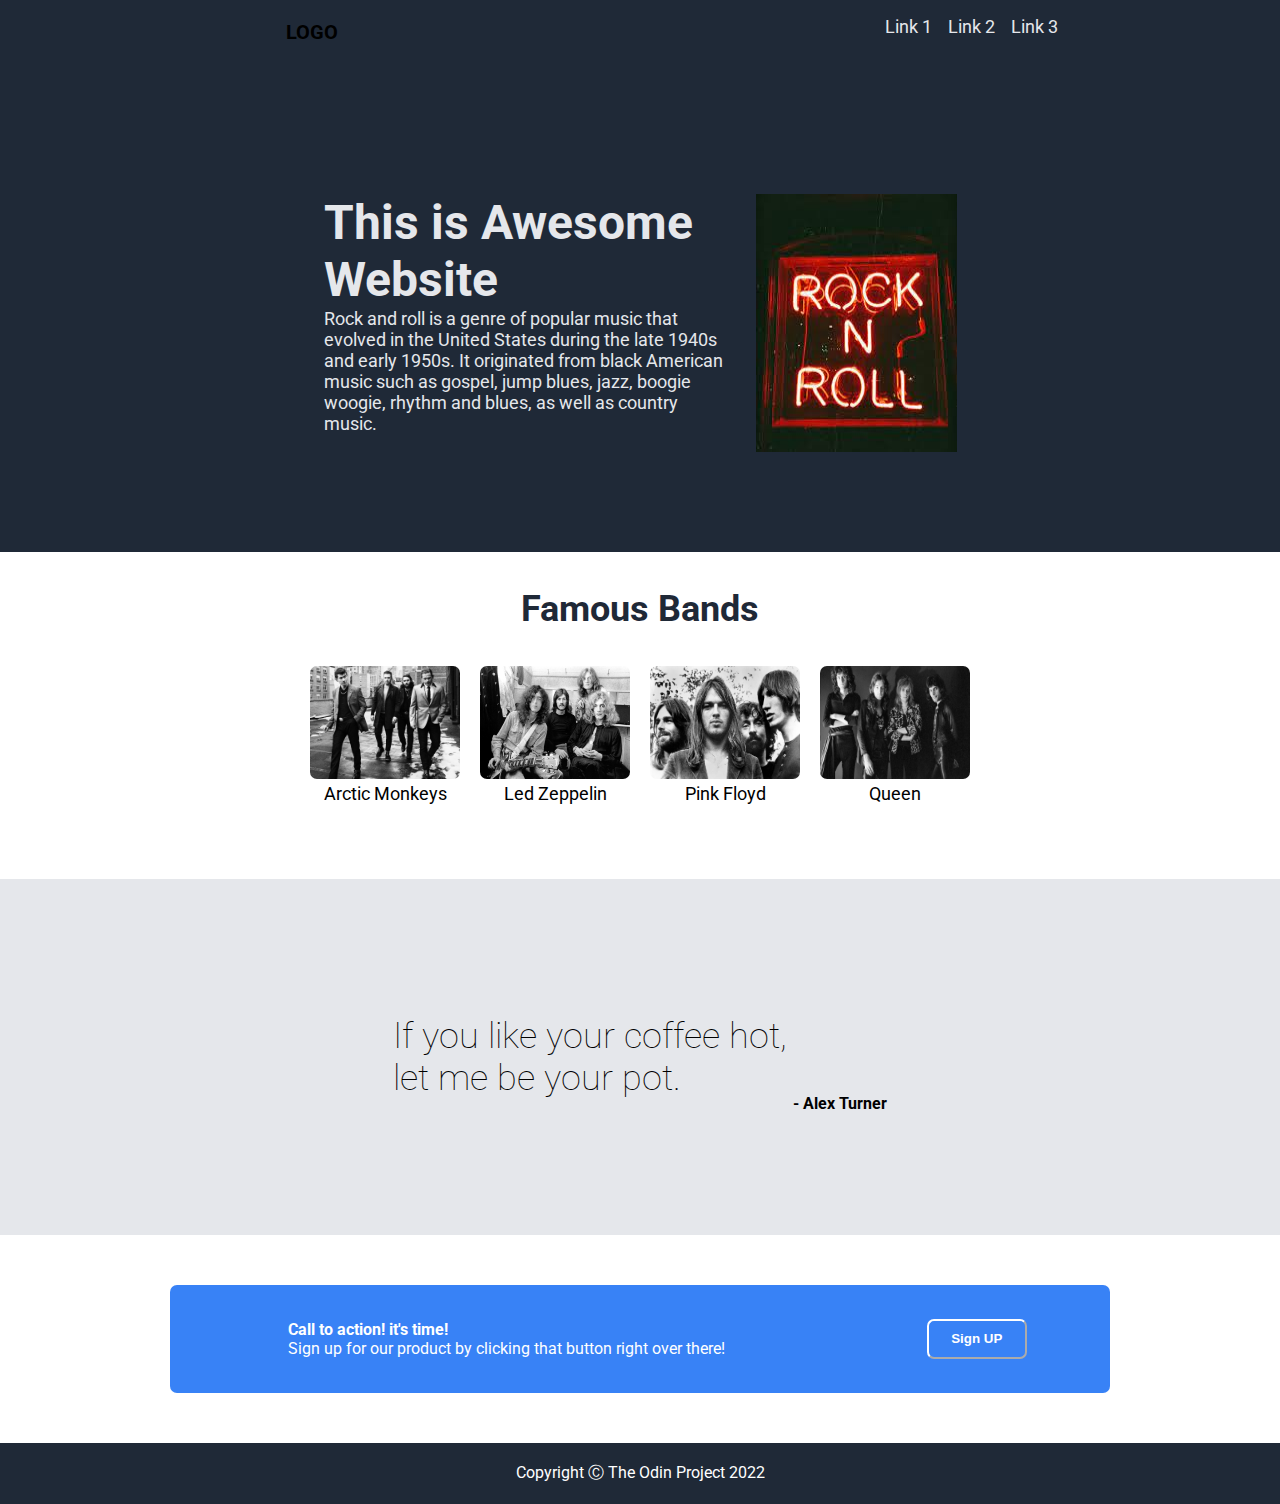
<file: index.html>
<!doctype html>
<html lang="en">
<head>
    <meta charset="UTF-8">
    <meta name="viewport"
          content="width=device-width, user-scalable=no, initial-scale=1.0, maximum-scale=1.0, minimum-scale=1.0">
    <meta http-equiv="X-UA-Compatible" content="ie=edge">
    <title>Rockn'Roll</title>
    <link rel="stylesheet" href="./style.css">
</head>
<body>

    <!-- header -->
    <div class="header">
        <p id="logo">LOGO</p>
        <ul>
            <li><a href="">Link 1</a></li>
            <li><a href="">Link 2</a></li>
            <li><a href="">Link 3</a></li>
        </ul>
    </div>

    <div class="part1">
        <div>
            <p id="hero">This is Awesome Website</p>
            <p>
                Rock and roll is a genre of popular music that evolved in the United States during the late 1940s and early 1950s.
                It originated from black American music such as gospel, jump blues, jazz, boogie woogie, rhythm and blues, as well as country music.
            </p>
        </div>

        <img src="./images/rock.jpeg" alt="rock">
    </div>

    <p id="info">Famous Bands</p>
    <div class="part2">
        <div class="info">
            <img src="./images/arctic-monkeys.jpg" alt="">
            <a href="https://en.wikipedia.org/wiki/Arctic_Monkeys">Arctic Monkeys</a>
        </div>
        <div class="info">
            <img src="./images/led-zipplen.jpg" alt="">
            <a href="https://en.wikipedia.org/wiki/Led_Zeppelin">Led Zeppelin</a>
        </div>
        <div class="info">
            <img src="./images/pink-floyd.jpg" alt="">
            <a href="https://en.wikipedia.org/wiki/Pink_Floyd">Pink Floyd</a>
        </div>
        <div class="info">
            <img src="./images/queen.jpg" alt="">
            <a href="https://en.wikipedia.org/wiki/Queen_(band)">Queen</a>
        </div>
    </div>

    <div class="part3">

        <p id="quote">
            If you like your coffee hot, let me be your pot.
        </p>

        <h4 id="name">
            - Alex Turner
        </h4>

    </div>

    <div class="part4">
        <div class="call">
            <h4>
                Call to action! it's time!
            </h4>
            <p>
                Sign up for our product by clicking that button right over there!
            </p>

        </div>
        <button>Sign UP</button>
    </div>


    <footer>
        Copyright Ⓒ The Odin Project 2022
    </footer>

</body>
</html>
</file>
<file: style.css>
@import url('https://fonts.googleapis.com/css2?family=Roboto:wght@400;700&display=swap');

body {
    font-family: Roboto, sans-serif;
    margin: 0;
    display: flex;
    flex-flow: column wrap;
    justify-content: center;
    text-align: center;
}

#logo{
    height: 54px;
    width: 180px;
    font-weight: bold;
    font-size: 20px;
}

.header {
    display: flex;
    justify-content: space-around;
}

ul {
    list-style-type: none;
    display: flex;
    padding-top: 16px;
    margin: 0;
    gap: 16px;
}

a {
    text-decoration: none;
    color: #E5E7EB;
    font-size: 18px;
}

.header, .part1 {
    background-color: #1F2937;
    flex-wrap: wrap;
}

.part1{
    display: flex;
    justify-content: center;
    gap: 32px;
    padding-top: 100px;
    padding-bottom: 100px;
}

#hero {
    font-size: 48px;
    margin-bottom: 0;
    font-weight: bolder;
}

.part1 p{
    max-width: 400px;
    margin-top: 0;
    color: #E5E7EB;
    font-size: 18px;
}

.part1 div {
    text-align: left;
}

.part2 {
    display: flex;
    justify-content: center;
    gap: 20px;
    padding-bottom: 75px;
    flex-wrap: wrap;
}

.part2 a {
    color: black;
}

.info {
    max-width: 150px;
    max-height: 150px;
}

.info img {
    width: 150px;
    height: 112.500px;
    border-radius: 7px;
}

#info {
    font-size: 36px;
    font-weight: bolder;
    color: #1F2937;
}

.part3 {
    padding-top: 100px;
    padding-bottom: 100px;
    display: flex;
    justify-content: center;
    background-color: #E5E7EB;
    flex-wrap: wrap;
}

.part3 #quote {
    max-width: 400px;
    text-align: left;
    font-size: 36px;
    font-weight: lighter;
}

#name {
    align-self: flex-end;
}

.part4 {
    display: flex;
    flex-wrap: wrap;
    justify-content: space-around;
    margin: 50px 170px 50px 170px;
    align-items: center;
    background-color: #3882F6;
    border-radius: 7px;
    color: white;
}


.call {
    text-align: left;
    padding: 35px;
}

.call p, .call h4 {
    padding: 0;
    margin: 0;
}

button {
    border-radius: 7px;
    background-color: #3882F6;
    color: white;
    height: 40px;
    width: 100px;
    font-weight: bold;
    border-color: white;
}


footer {
    background-color: #1F2937;
    padding: 20px;
    color: white;
}
</file>
